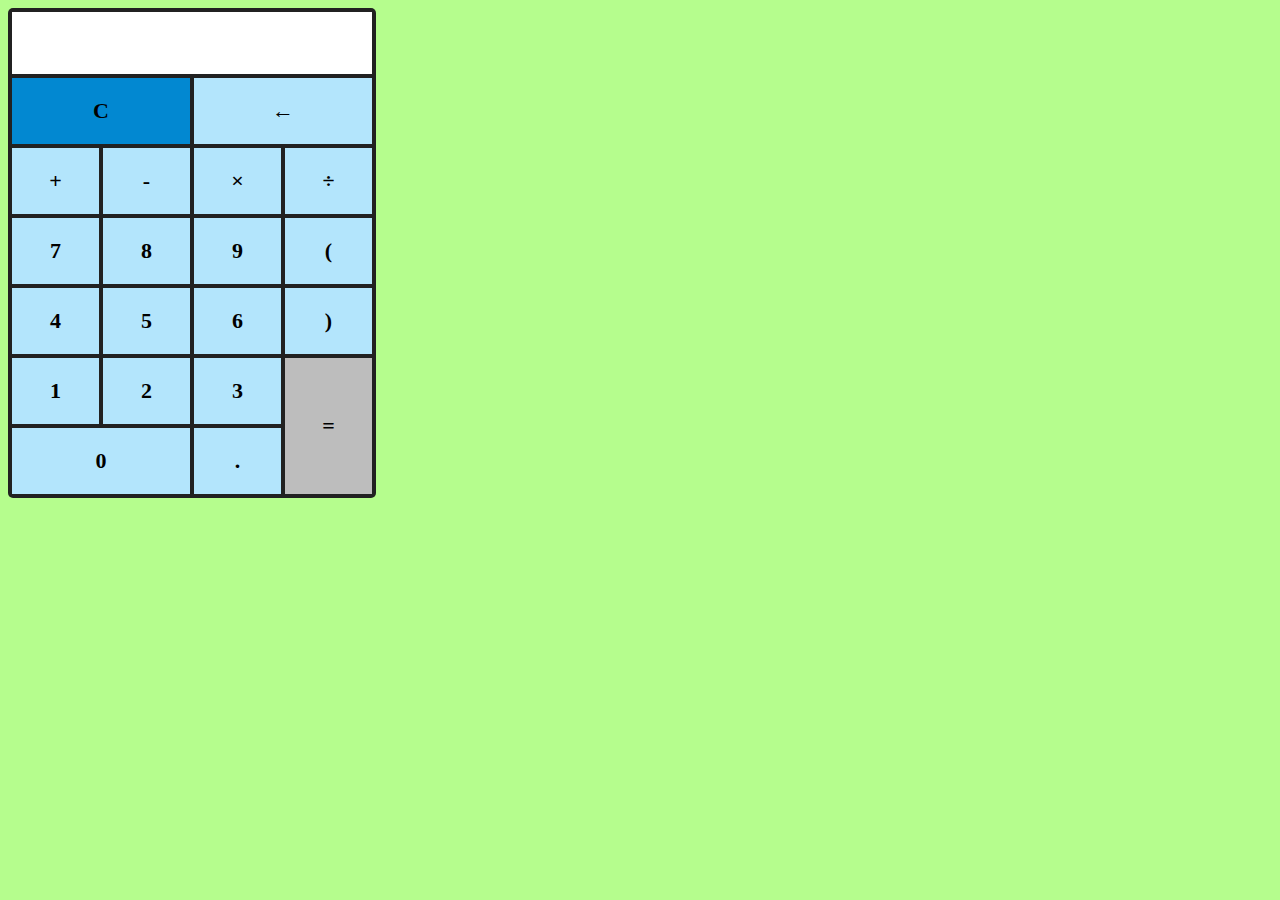
<file: Calculator-from-youtube/index.html>
<!DOCTYPE html>
<html lang="en">
<head>
    <meta charset="UTF-8">
    <meta name="viewport" content="width=device-width, initial-scale=1.0">
    <title>Document</title>
    <link rel="stylesheet" href="./css/style.css">
</head>
<body>
    <div class="container">
        <div class="item input" ><form name="form"><input type="text" name="textview" readonly></form></div>
        <div class="item clean" onclick="clean()">C</div>
        <div class="item back" onclick="back()">&larr;</div>
        <div class="item" onclick="insert('+')">+</div>
        <div class="item" onclick="insert('-')">-</div>
        <div class="item" onclick="insert('*')">&times;</div>
        <div class="item" onclick="insert('/')">&divide;</div>
        <div class="item" onclick="insert('7')">7</div>
        <div class="item" onclick="insert('8')">8</div>
        <div class="item" onclick="insert('9')">9</div>
        <div class="item" onclick="insert('(')">(</div>
        <div class="item" onclick="insert('4')">4</div>
        <div class="item" onclick="insert('5')">5</div>
        <div class="item" onclick="insert('6')">6</div>
        <div class="item" onclick="insert(')')">)</div>
        <div class="item" onclick="insert('1')">1</div>
        <div class="item" onclick="insert('2')">2</div>
        <div class="item" onclick="insert('3')">3</div>
        <div class="item equal" onclick="equal()">=</div>
        <div class="item zero" onclick="insert('0')">0</div>
        <div class="item" onclick="insert()">.</div>
    </div>
    
    <script src="./code.js"></script>
</body>
</html>
</file>
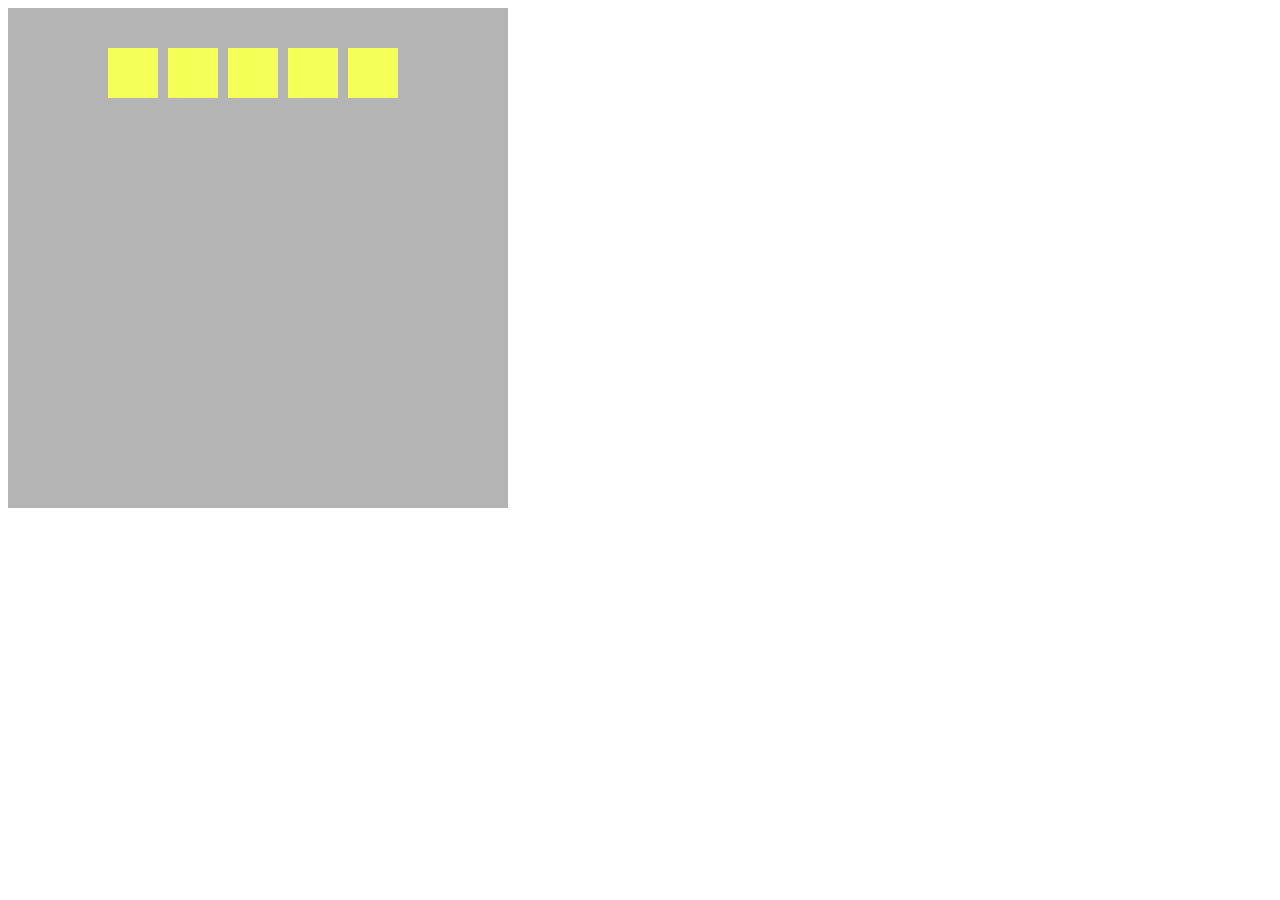
<file: Choosing-objects/choosing objects.html>
<!DOCTYPE>
<html>
<head>
	<meta charset="UTF-8"/>
	<title>Click to Objects</title>
</head>
<body>
  <canvas id="canvas"></canvas>
  <script type="text/javascript">

    let canvas = document.getElementById('canvas');
    let context = canvas.getContext('2d')
    let width = 500, height = 500;
    canvas.width = width;
    canvas.height = height;
    canvas.style.backgroundColor = "#b4b4b4";

		context.fillStyle = "#f4ff57";
		context.strokeStyle = 'blue';
		context.lineWidth = 4;

		//
		var fillRect = function(x, y, w, h) {
			context.fillRect(x, y, w, h)
		};
		var strokeRect = function(x, y, w, h){
			context.strokeRect(x, y, w, h)
		};

		//function constructor
		var Rect = function(x, y, w, h) {
			this.x = x;
			this.y = y;
			this.w = w;
			this.h = h;
			this.selected = false;
		};

		Rect.prototype = {
			draw: function () {
				fillRect(this.x, this.y, this.w, this.h);
			},
			stroke: function () {
				strokeRect(this.x, this.y, this.w, this.h);
			},
			select: function () {
				this.selected = !this.selected;
			}
		};

		var i = 0;
		var rect = [];
		for(; i < 5; i++) {
			rect.push(new Rect(100 + i * (50 + 10), 40, 50, 50));
		}
		var isCoursor = function(x, y, rect) {
			return x > rect.x && x < rect.x + rect.w &&
			       y > rect.y && y < rect.y + rect.h;
		}

		canvas.onclick = function(e) {
			var x = e.pageX,
          y = e.pageY;
			for(i in rect) {
				if(isCoursor(x, y, rect[i]))
					rect[i].select()
			}
		}

		setInterval(function() {
			context.clearRect(0, 0, width, height)
			for(i in rect){
				rect[i].draw();
				if(rect[i].selected)
					rect[i].stroke();
			}
		}, 20);


  </script>
</body>
</html>
</file>
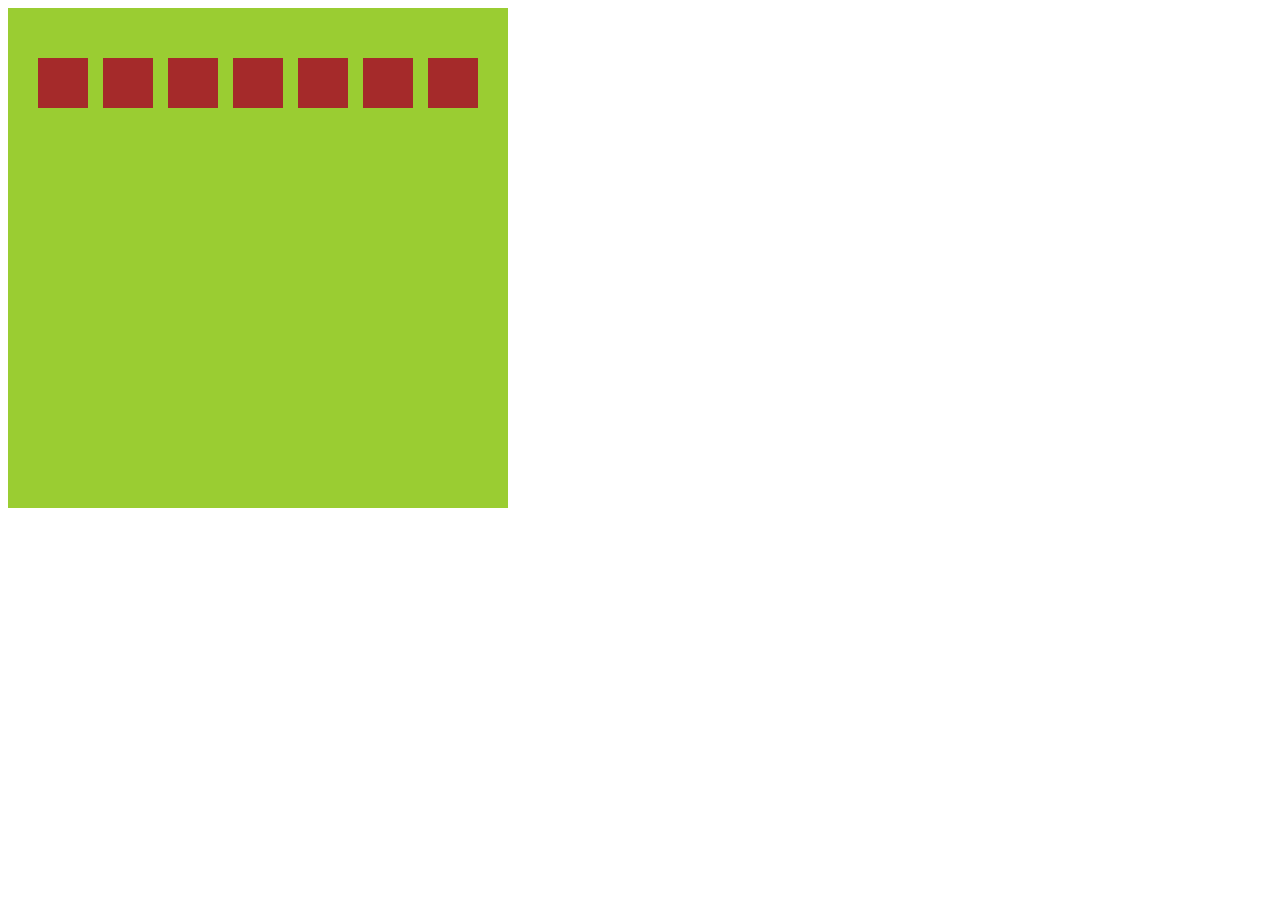
<file: Drag and drop objects/drag_and_drop_objects.html>
<!DOCTYPE>
<html>
<head>
	<meta charset="UTF-8"/>
	<title>Drag and Drop</title>
</head>
<body>
  <canvas id="canvas"></canvas>
  <script type="text/javascript">

	var mouse = {
		x : 0,
		y : 0
	};

	var selected = false;

    let canvas = document.getElementById('canvas');
    let context = canvas.getContext('2d')
    let width = 500, height = 500;
    canvas.width = width;
    canvas.height = height;
    canvas.style.backgroundColor = "yellowgreen";

		context.fillStyle = "brown";
		context.strokeStyle = 'blue';
		context.lineWidth = 4;


		//
	//	var fillRect = function(x, y, w, h) {
		//	context.fillRect(x, y, w, h)
		//};
		//var strokeRect = function(x, y, w, h){
			//context.strokeRect(x, y, w, h)
		//};

		//function constructor
		var Rect = function(x, y, w, h) {
			this.x = x;
			this.y = y;
			this.w = w;
			this.h = h;
			this.selected = false;
		};

		Rect.prototype = {
			draw: function () {
				context.fillRect(this.x, this.y, this.w, this.h);
			},
			stroke: function () {
				context.strokeRect(this.x, this.y, this.w, this.h);
			},
		//	select: function () {
			//	this.selected = !this.selected;
		//	}
		};

		var isCoursorIn = function(rect) {
			return mouse.x > rect.x && mouse.x < rect.x + rect.w &&
						 mouse.y > rect.y && mouse.y < rect.y + rect.h;
		};

		var i = 0;
		var rect = [];
		for(; i < 7; i++) {
			rect.push(new Rect(30 + i * (50 + 15), 50, 50, 50));
		}
	//	var isCoursor = function(x, y, rect) {
		//	return x > rect.x && x < rect.x + rect.w &&
		//	       y > rect.y && y < rect.y + rect.h;
	//	}

		//canvas.onclick = function(e) {
			//var x = e.pageX,
      //    y = e.pageY;
		//	for(i in rect) {
			//	if(isCoursor(x, y, rect[i]))
				//	rect[i].select()
		//	}
	//	}



		setInterval(function() {
			context.clearRect(0, 0, width, height)
			for(i in rect){
				rect[i].draw();

				if(isCoursorIn(rect[i])){
					rect[i].stroke()
				}
			}
				if(selected) {
					selected.x = mouse.x - selected.w / 2;
					selected.y = mouse.y - selected.h / 2;
				}
			//	if(rect[i].selected)
				//	rect[i].stroke()


		}, 20);

		 	window.onmousemove = function(e) {
				mouse.x = e.pageX,
				mouse.y = e.pageY
			};
			window.onmousedown = function() {
				if(!selected){
					var i;
					for(i in rect){
						if(isCoursorIn(rect[i])){
							selected = rect[i]
						}
					}
				}
			};
			window.onmouseup = function() {
				selected = false;
			};

  </script>
</body>
</html>
</file>
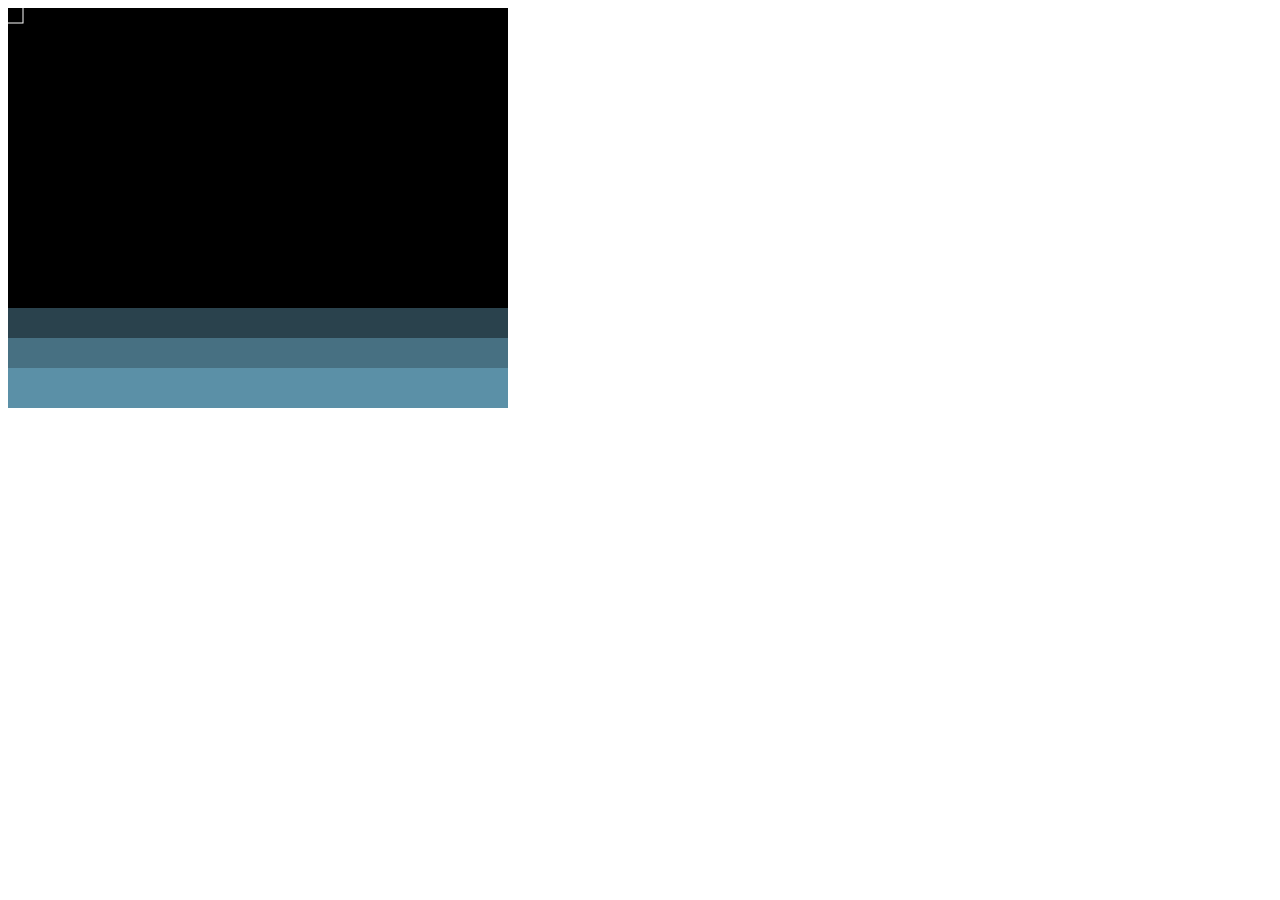
<file: Gravity and Water/Gravity_water.html>
<!DOCTYPE>
<html>
<head>
	<meta charset="UTF-8"/>
	<title>Gravity</title>
</head>
<body>
  <canvas id="canvas"></canvas>
  <script type="text/javascript">


    let canvas = document.getElementById('canvas');
    let context = canvas.getContext('2d')
    let width = 500, height = 400;
    canvas.width = width;
    canvas.height = height;
    canvas.style.backgroundColor = "black";

		context.strokeStyle = 'white';
		context.lineWidth = 1;

		var clear = function() {
			context.clearRect(0, 0, width, height)
		};

		var fillRect = function(x, y, w, h) {
			context.fillRect(x, y, w, h)
		};

		var strokeRect = function(x, y, w, h) {
			context.strokeRect(x, y, w, h)
		};

		var Rect = function (x, y, w, h) {
			this.x = x;
			this.y = y;
			this.w = w;
			this.h = h;

			this.dx = 0;
			this.dy = 0;

			this.max = 10;
			this.dd = 0.1;

			this.fall = true;
		};

		Rect.prototype = {
			draw : function() {
				fillRect(this.x, this.y, this.w, this.h)
			},

			move : function () {
				this.x += this.dx;
				this.y += this.dy;
			},

			grav : function() {
				if(!this.fall)return;
        if(this.y + this.h / 1.5 > height - 100) {
          this.max = 2
          this.dd = 0.02
        };
        if(this.dy > this.max) {
          this.dy = this.dy / this.max;
        };

				this.dy += this.dy <= this.max ? this.dd : 0;
				if(this.y + this.h >= height){
					this.y = height - this.h;
				//	this.dy /= 2;
					this.dy = 0;
				}

				if(Math.abs(this.dy) < this.dd * 2 && this.y + this.h >= height){
					this.fall = false;
					this.dy = 0;
				}
			}
		};

		var rect = [];

		var mouse = {
			x : 0,
			y : 0
		};

		canvas.onclick = function () {
			rect.push(new Rect(mouse.x - 15, mouse.y - 15, 30, 30))
		};

		canvas.onmousemove = function(e) {
			mouse.x = e.pageX - 6;
			mouse.y = e.pageY - 6;
		};

		setInterval(function(){
			clear();
      context.globalAlpha = 1
      context.fillStyle = "yellow";
			for(i in rect){
				rect[i].grav();
				rect[i].move();
        rect[i].draw();
      }

				strokeRect(mouse.x - 15, mouse.y - 15, 30, 30)

        context.globalAlpha = 0.3;
        context.fillStyle = "#8bdbff";
        fillRect(0, height - 100, width, height)
        context.fillStyle = "#8bdbff";
        fillRect(0, height - 70, width, height)
        context.fillStyle = "#8bdbff";
        fillRect(0, height - 40, width, height)
		}, 1000 / 60)


  </script>
</body>
</html>
</file>
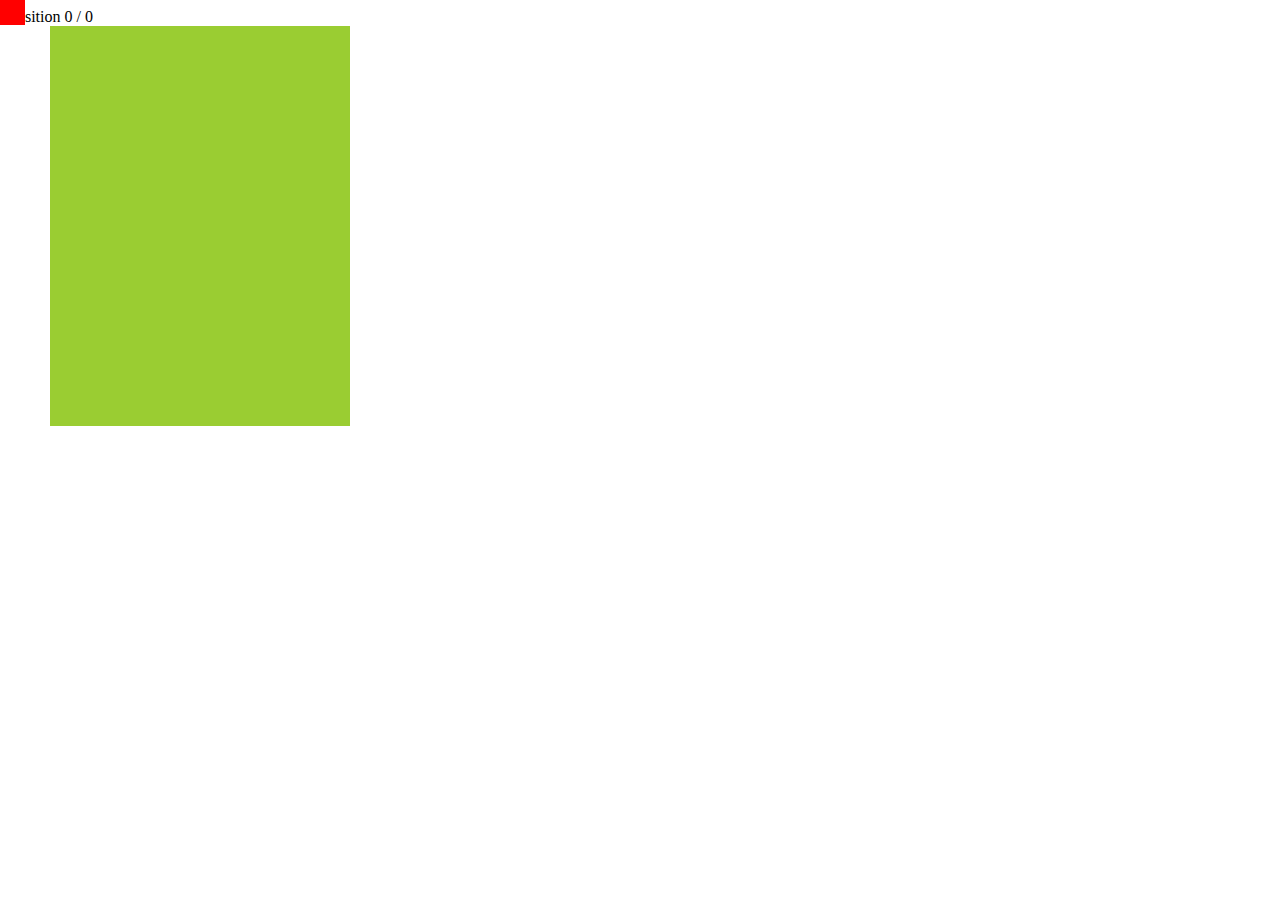
<file: Mouse position/mouse.html>
<!DOCTYPE>
<html>
<head>
	<meta charset="UTF-8"/>
	<title>Mouse Position</title>
</head>
<body>
  <div id="pos"></div>
  <div id="pool" style="width: 300; height: 400px; left: 50px; position: absolute; background: yellowgreen;"></div>
    <div id="cursor" style="width: 50; height: 50px; position: absolute; background: red;"></div>

  <script type="text/javascript">
    let position = document.getElementById('pos')
    let cursor = document.getElementById('cursor')
    let pool = document.getElementById('pool')
    let x = 0, y = 0;
    position.innerHTML = "Position "+x+" / "+y

    let pasitn = () => {
        position.innerHTML = "Position "+x+" / "+y;
        cursor.style.left = x-25+'px';
        cursor.style.top = y-25+'px';
        requestAnimationFrame(pasitn)
    }
    pool.onmousemove = (event) => {
      x = event.pageX;
        y = event.pageY;
    };
    pasitn()
  </script>
</body>
</html>
</file>
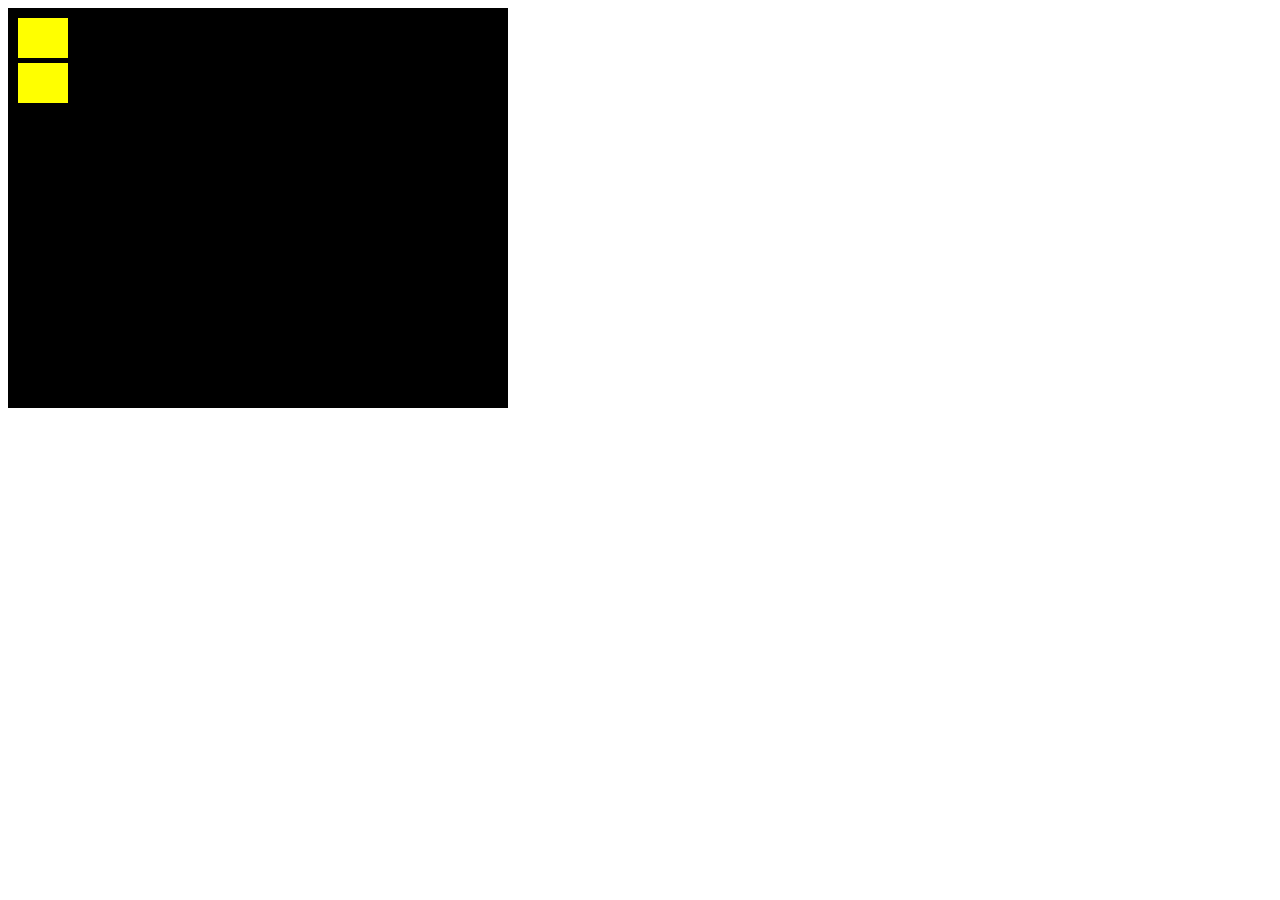
<file: Mouse speed/mouse_speed.html>
<!DOCTYPE>
<html>
<head>
	<meta charset="UTF-8"/>
	<title>Mouse Speed</title>
</head>
<body>
  <canvas id="canvas"></canvas>
  <script type="text/javascript">


    let canvas = document.getElementById('canvas');
    let context = canvas.getContext('2d')
    let width = 500, height = 400;
    canvas.width = width;
    canvas.height = height;
    canvas.style.backgroundColor = "black";

		context.fillStyle = "yellow";
		context.strokeStyle = 'white';
		context.lineWidth = 1;

		var clear = function() {
			context.clearRect(0, 0, width, height)
		};

		var fillRect = function(x, y, w, h) {
			context.fillRect(x, y, w, h)
		};

		var mouse = {
			x : 0,
			y : 0,

			speedX : 0,
			speedY : 0,

			oldX : 0,
			oldY : 0,

			update : function() {
				this.speedX = Math.abs(this.x - this.oldX);
				this.speedY = Math.abs(this.y - this.oldY);

				this.oldX = this.x;
				this.oldY = this.y;
			}
		};

		canvas.onmousemove = function(e) {
			mouse.x = e.pageX - 10;
			mouse.y = e.pageY - 10;
		};

		setInterval(function () {
			clear()
			fillRect(10, 10, 50 + mouse.speedX, 40)
			fillRect(10, 55, 50 + mouse.speedY, 40)
			mouse.update()
		}, 1000 / 60)


  </script>
</body>
</html>
</file>
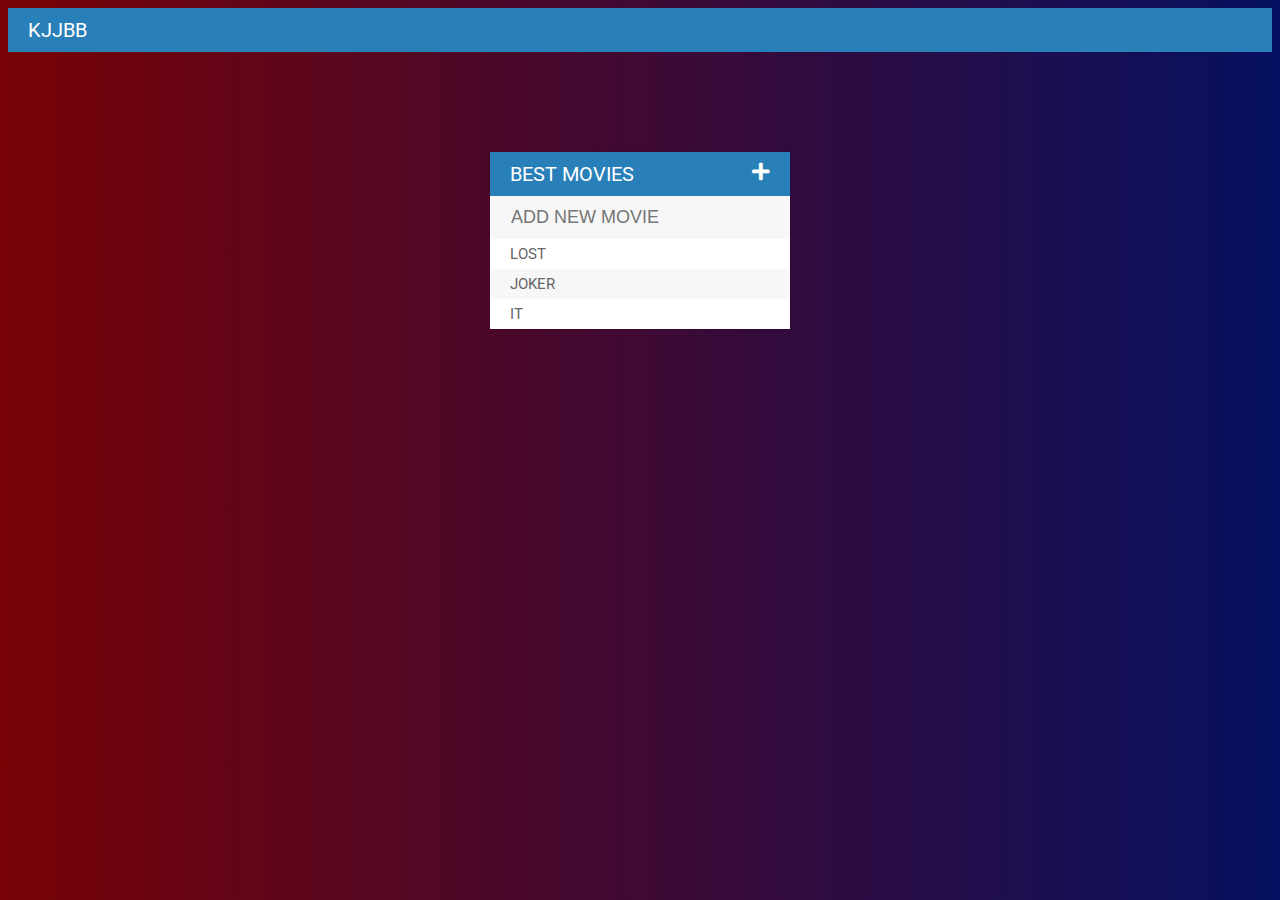
<file: Movie List -Jquery/new.html>
<!DOCTYPE>
<html>
	<head>
		<meta charset="UTF-8"/>
		<link rel="stylesheet" type="text/css" href="new.css"/>
		<link rel="stylesheet" type="text/css" href="https://cdnjs.cloudflare.com/ajax/libs/font-awesome/5.10.2/css/all.css"/>
		<link href="https://fonts.googleapis.com/css?family=Roboto:400,700,500" rel="stylesheet">
		<title>new!</title>
		<script type="text/javascript" src="https://cdnjs.cloudflare.com/ajax/libs/jquery/2.1.4/jquery.js"></script>
	</head>
	<body>
		<h1>kjjbb</h1>
	    <div id='container'>
			<h1>best movies<i id="fas" class="fas fa-plus"></i></h1>
			<input type='text' placeholder='Add New movie'>
			<ul>
				<li><span><i id="bb" class="fa fa-trash"></i> </span>lost</li>
				<li><span><i id="bb" class="fa fa-trash"></i> </span>joker</li>
				<li><span><i id="bb" class="fa fa-trash"></i> </span>it</li>
			</ul>
		</div>
	 <script type="text/javascript" src="new.js"></script>
	</body>
</html>
</file>
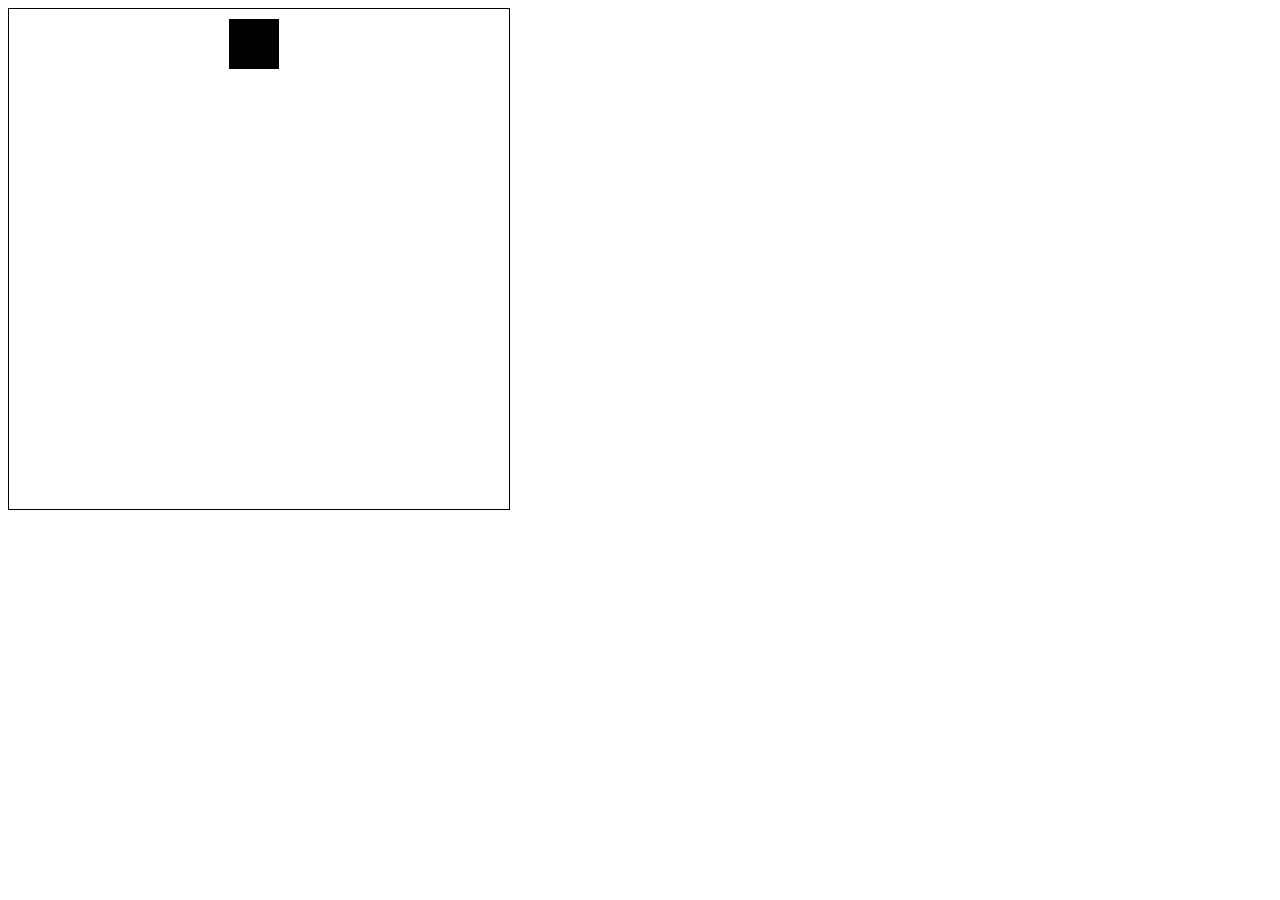
<file: Rolling object/rolling.html>
<!DOCTYPE>
<html>
<head>
	<meta charset="UTF-8"/>
	<title>MINI GAME</title>
</head>
<body>
    <canvas id="canvas" height="500" width="500" style="border: 1px solid"></canvas>
    <script type="text/javascript">

        let gameEngine;

        let context = document.getElementById('canvas').getContext('2d')    //getContext allow us to draw in canvas.

        var x = 10; // x = width
        var y = 10; // y = height

         function drawRect(){
           // canvas.fillStyle = 'black';    //parameter fillStyle - contains colors and templates
            context.clearRect(0, 0, 500, 500) //
            context.fillRect(x, y, 50, 50) //method fillRect will create rectamgle
         }

         let nextStep = (() => {
            return requestAnimationFrame ||
            webkitRequestAnimationFrame ||
            mozRequestAnimationFrame ||
            oRequestAnimationFrame ||
            msRequestAnimationFrame ||
            function (callback) {
                setTimeout(callback, 1000/60)
            }
         })()

         let gameEngineStart = (callback) => {
             gameEngine = callback
             gameEngineStep()
         }

         let gameEngineStep = () => {
             gameEngine();
             nextStep(gameEngineStep)
         }

         let setGameEngine = (callback) => {
             gameEngine = callback
         }

         let gameLoopRight = function() {
             drawRect()
             x += 5;
             if(x >= 450) {
                 setGameEngine(gameLoopLeft)
             }
         }
          
         let gameLoopLeft = function() {
             drawRect()
             x -= 5;
             if(x <= 0) {
                 setGameEngine(gameLoopRight)
             }
         }
          

          gameEngineStart(gameLoopRight)

        // let b = setInterval(function() {
        //     drawRect();
        //     x += 5
        // }, 200);

    </script>
</body>
</html>
</file>
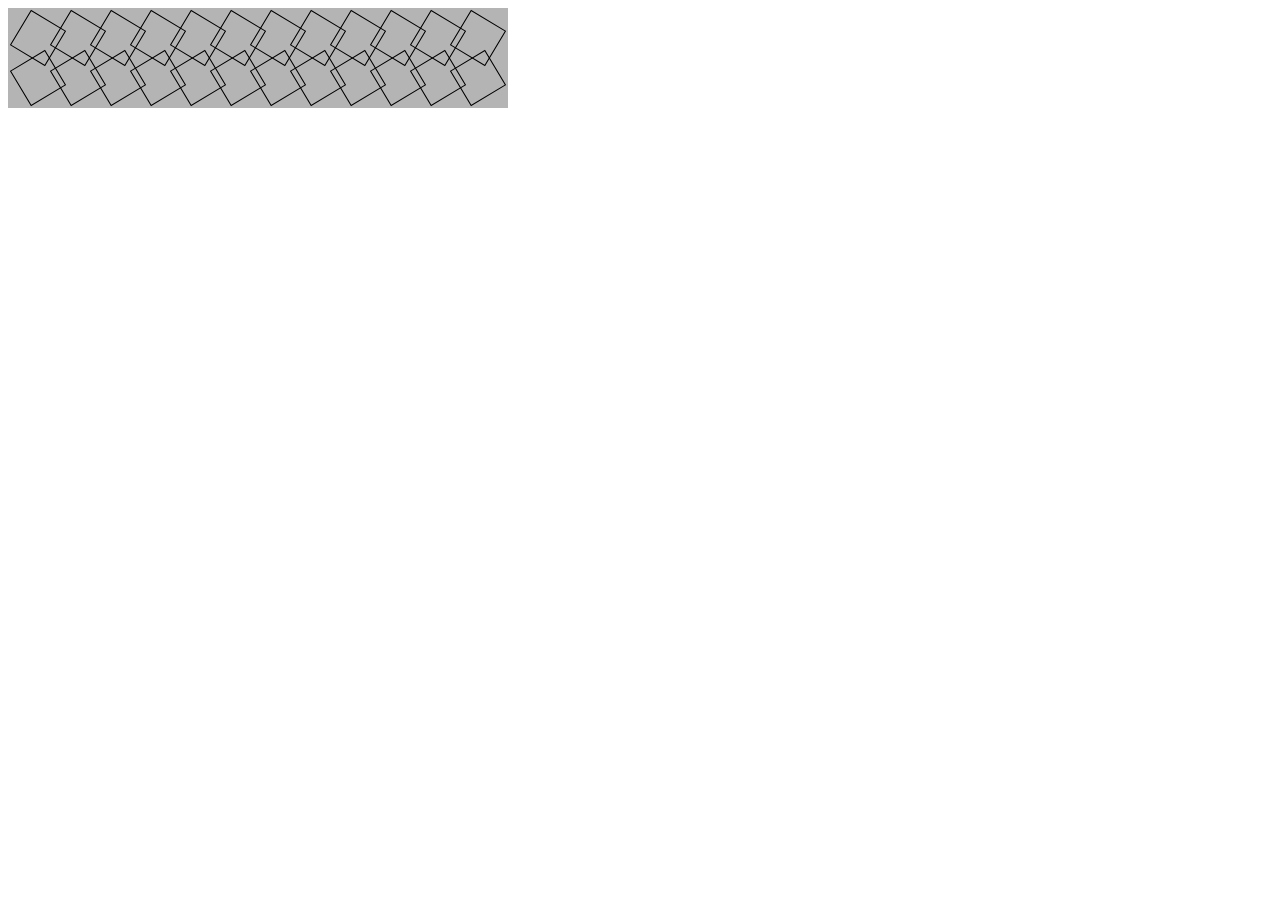
<file: rotation of object/ratotaion objects.html>
<!DOCTYPE>
<html>
<head>
	<meta charset="UTF-8"/>
	<title>Objects</title>
</head>
<body>
  <canvas id="canvas"></canvas>
  <script type="text/javascript">
    let cnv = document.getElementById('canvas');
    let ctx = cnv.getContext('2d')
    let width = 500; height = 100;
    cnv.width = width;
    cnv.height = height;
    cnv.style.backgroundColor = '#B4B4B4';

		var drawRect = (x, y, w, h, a) => {
			var dx = x + w / 2;
			var dy = y + h / 2;

			if(a){
					a = a * (Math.PI / 180)
					ctx.save();
					ctx.translate(dx, dy);
					ctx.rotate(a);
					ctx.translate(-dx, -dy);
			}

			ctx.strokeRect(x, y, w, h);

			if(a){
				ctx.restore();
			}
		}

		var x = 10;
		var y = 10;
		var a = 0;

		setInterval(() => {
			ctx.clearRect(0, 0, width, height)
			drawRect(x, y, 40, 40, a)
			drawRect(50, y, 40, 40, a)
			drawRect(90, y, 40, 40, a)
			drawRect(130, y, 40, 40, a)
			drawRect(170, y, 40, 40, a)
			drawRect(210, y, 40, 40, a)
			drawRect(250, y, 40, 40, a)
			drawRect(290, y, 40, 40, a)
			drawRect(330, y, 40, 40, a)
			drawRect(370, y, 40, 40, a)
			drawRect(410, y, 40, 40, a)
			drawRect(450, y, 40, 40, a)
			drawRect(x, 50, 40, 40, -a)
			drawRect(50, 50, 40, 40, -a)
			drawRect(90, 50, 40, 40, -a)
			drawRect(130, 50, 40, 40, -a)
			drawRect(170, 50, 40, 40, -a)
			drawRect(210, 50, 40, 40, -a)
			drawRect(250, 50, 40, 40, -a)
			drawRect(290, 50, 40, 40, -a)
			drawRect(330, 50, 40, 40, -a)
			drawRect(370, 50, 40, 40, -a)
			drawRect(410, 50, 40, 40, -a)
			drawRect(450, 50, 40, 40, -a)

		 a ++;
		}, 20)

  </script>
</body>
</html>
</file>
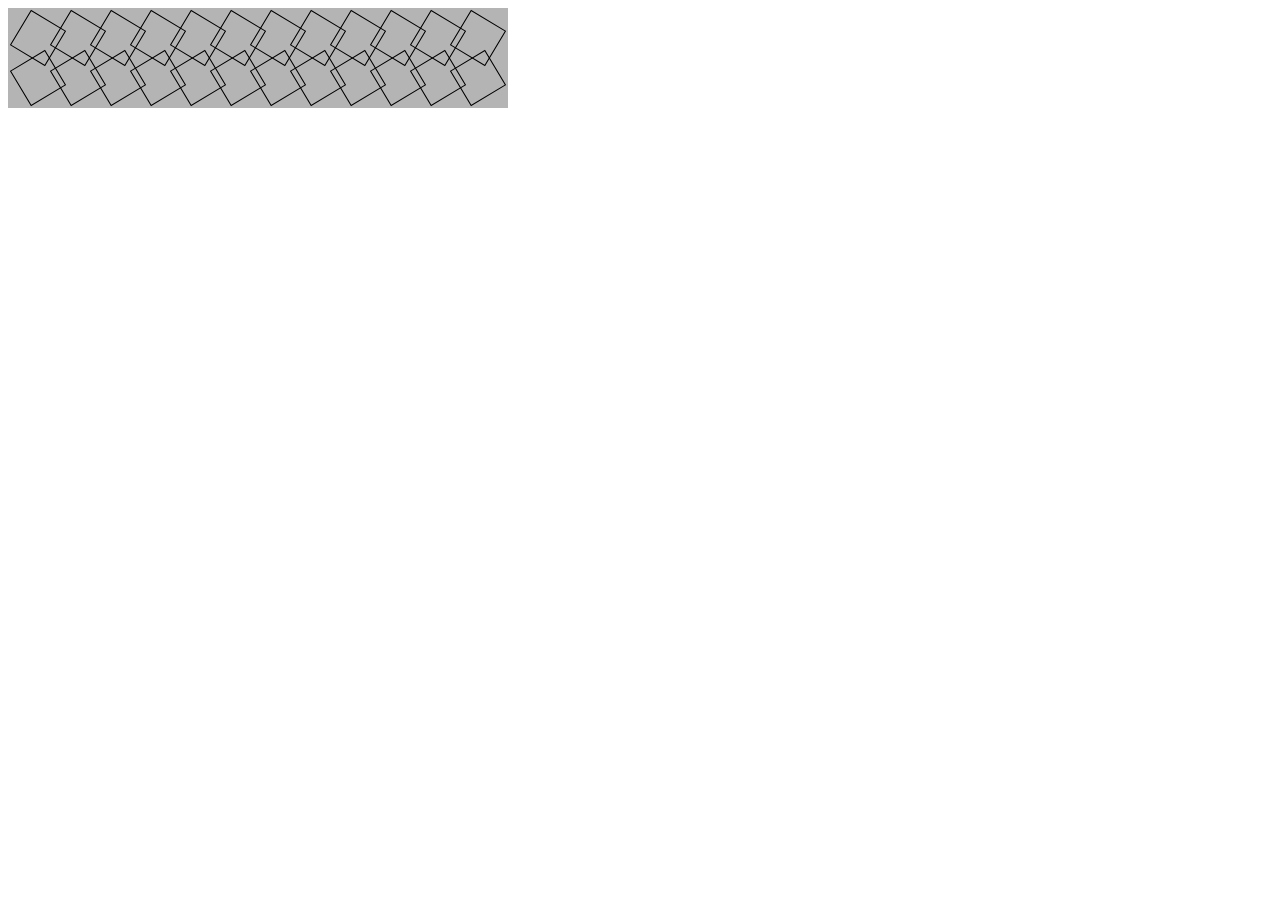
<file: Rotation of object/ratotaion_objects.html>
<!DOCTYPE>
<html>
<head>
	<meta charset="UTF-8"/>
	<title>Rotation Obj</title>
</head>
<body>
  <canvas id="canvas"></canvas>
  <script type="text/javascript">
    let cnv = document.getElementById('canvas');
    let ctx = cnv.getContext('2d')
    let width = 500; height = 100;
    cnv.width = width;
    cnv.height = height;
    cnv.style.backgroundColor = '#B4B4B4';

		var drawRect = (x, y, w, h, a) => {
			var dx = x + w / 2;
			var dy = y + h / 2;

			if(a){
					a = a * (Math.PI / 180)
					ctx.save();
					ctx.translate(dx, dy);
					ctx.rotate(a);
					ctx.translate(-dx, -dy);
			}

			ctx.strokeRect(x, y, w, h);

			if(a){
				ctx.restore();
			}
		}

		var x = 10;
		var y = 10;
		var a = 0;

		setInterval(() => {
			ctx.clearRect(0, 0, width, height)
			drawRect(x, y, 40, 40, a)
			drawRect(50, y, 40, 40, a)
			drawRect(90, y, 40, 40, a)
			drawRect(130, y, 40, 40, a)
			drawRect(170, y, 40, 40, a)
			drawRect(210, y, 40, 40, a)
			drawRect(250, y, 40, 40, a)
			drawRect(290, y, 40, 40, a)
			drawRect(330, y, 40, 40, a)
			drawRect(370, y, 40, 40, a)
			drawRect(410, y, 40, 40, a)
			drawRect(450, y, 40, 40, a)
			drawRect(x, 50, 40, 40, -a)
			drawRect(50, 50, 40, 40, -a)
			drawRect(90, 50, 40, 40, -a)
			drawRect(130, 50, 40, 40, -a)
			drawRect(170, 50, 40, 40, -a)
			drawRect(210, 50, 40, 40, -a)
			drawRect(250, 50, 40, 40, -a)
			drawRect(290, 50, 40, 40, -a)
			drawRect(330, 50, 40, 40, -a)
			drawRect(370, 50, 40, 40, -a)
			drawRect(410, 50, 40, 40, -a)
			drawRect(450, 50, 40, 40, -a)

		 a ++;
		}, 20)

  </script>
</body>
</html>
</file>
<file: Calculator-from-youtube/css/style.css>
body {
  background: #b5fd8d;
  -webkit-user-select: none;
     -moz-user-select: none;
      -ms-user-select: none;
          user-select: none;
}

.container {
  display: -webkit-box;
  display: -ms-flexbox;
  display: flex;
  -webkit-box-pack: center;
      -ms-flex-pack: center;
          justify-content: center;
  display: -ms-grid;
  display: grid;
  -ms-grid-columns: 1fr 1fr 1fr 1fr;
      grid-template-columns: 1fr 1fr 1fr 1fr;
  grid-gap: 4px;
  background-color: #212121;
  padding: 4px;
  border-radius: 5px;
  max-width: 360px;
  font-family: tahoma;
}

.item {
  background-color: #b3e5fc;
  color: #000;
  padding: 20px;
  display: -webkit-box;
  display: -ms-flexbox;
  display: flex;
  -webkit-box-pack: center;
      -ms-flex-pack: center;
          justify-content: center;
  -webkit-box-align: center;
      -ms-flex-align: center;
          align-items: center;
  font-size: 22px;
  cursor: pointer;
  font-weight: bold;
}

form {
  max-width: 100%;
}

input {
  width: 356px;
  height: 60px;
  border: none;
  font-size: 30px;
  outline: none;
  text-align: right;
}

.input {
  grid-column: 1/-1;
  padding: 0;
}

.clean {
  -ms-grid-column: 1;
  -ms-grid-column-span: 2;
  grid-column: 1/3;
  background-color: #0288d1;
}

.back {
  grid-column: 3/-1;
}

.equal {
  -ms-grid-column: 4;
  grid-column: 4;
  -ms-grid-row: 6;
  -ms-grid-row-span: 2;
  grid-row: 6/8;
  background-color: #bdbdbd;
}

.zero {
  -ms-grid-column: 1;
  -ms-grid-column-span: 2;
  grid-column: 1/3;
}
/*# sourceMappingURL=style.css.map */
</file>
<file: Movie List -Jquery/new.css>
span{
	background: red;
	height: 30px;
	margin-right: 20px;
	text-align: center;
	color: white;
	width: 0px;
	display: inline-block;
	transition: 0.5s;
	opacity: 0;
}
li:hover span{
	width: 40px;
	opacity: 1;
}
body{
	font-family: roboto;
	
}
body{
background: #780206; 
background: -webkit-linear-gradient(to left, #061161, #780206);
background: linear-gradient(to left, #061161, #780206); 

}
#container{
	background: #f7f7f7;
	width: 300px;
	margin: 100px auto;
	box-shadow: 0 0 3px rgba(0,0,0, 0.1); 
}
li{
	background: white;
	height: 30px;
	font-size: 15px;
	line-height: 10px;
	color: #666;
	text-transform: uppercase;
}
li:nth-child(2n){
	background: #f7f7f7;
}
.completed {
	color: grey;
	text-decoration: line-through;
	
}
ul {
	list-style: none;
	margin: 0;
	padding: 0;
	
}
h1 {
	background: #2980b9;
	color: #ffffff;
	margin: 0;
	padding: 10px 20px;
	text-transform: uppercase;
	font-size: 20px;
	font-weight: normal;
}
input{
	color: #666;
	font-size: 18px;
	width: 100%;
	background: #f7f7f7;
	padding: 8px 13px 8px 18px;
	box-sizing: border-box;
	border: 3px solid rgba(0,0,0,0);
	text-transform: uppercase;
}
input:focus{
	background: #fff;
	border: 3px solid #2980b9;
	outline: none;
}
#fas{
	float: right;
}
#bb{
	margin-top: 7px;
}
</file>
